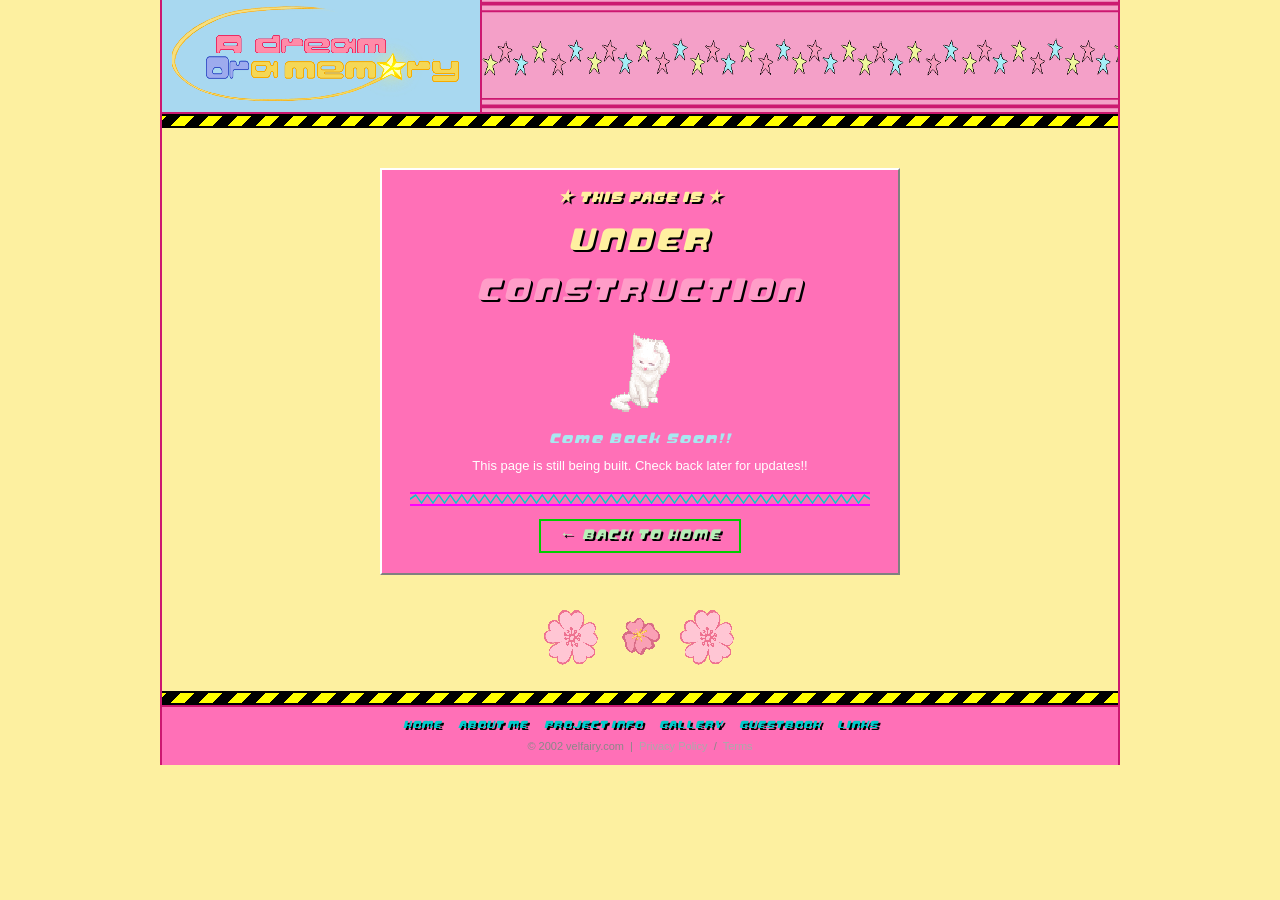
<file: construction.html>
<!DOCTYPE html>
<html lang="en">
<head>
  <meta charset="UTF-8">
  <meta name="viewport" content="width=device-width, initial-scale=1.0">
  <title>Under Construction — a dream or a memory</title>
  <link rel="stylesheet" href="style.css">
  <style>
    /* Construction page specific styles */
    .construction-main {
      text-align: center;
      padding: 24px 12px;
    }

    .construction-sign {
      display: inline-block;
      border-top: var(--border-bevel-light);
      border-left: var(--border-bevel-light);
      border-bottom: var(--border-bevel-dark);
      border-right: var(--border-bevel-dark);
      background-color: #ff70b7;
      padding: 20px 28px;
      margin: 16px auto;
      max-width: 520px;
    }

    .construction-title {
      font-family: var(--font-display);
      font-size: 36px;
      font-style: italic;
      text-transform: uppercase;
      letter-spacing: 4px;
      text-shadow: var(--shadow-hard);
      animation: blink 0.8s steps(1) infinite;
    }

    /* CSS construction worker — 4-frame stepped animation */
    .worker {
      width: 60px;
      height: 80px;
      margin: 16px auto;
      position: relative;
    }

    /* Head */
    .worker__head {
      width: 18px;
      height: 18px;
      background-color: #ffcc88;
      border: 1px solid #000;
      margin: 0 auto;
      position: relative;
    }

    /* Hard hat */
    .worker__hat {
      width: 26px;
      height: 8px;
      background-color: var(--yellow);
      border: 1px solid #000;
      margin: 0 auto;
      position: relative;
      top: 2px;
    }
    .worker__hat::before {
      content: '';
      display: block;
      width: 18px;
      height: 5px;
      background-color: var(--orange);
      border: 1px solid #000;
      margin: 0 auto;
      position: relative;
      top: -1px;
    }

    /* Body */
    .worker__body {
      width: 22px;
      height: 26px;
      background-color: #ff6600;
      border: 1px solid #000;
      margin: 0 auto;
    }

    /* Arms — animated */
    .worker__arms {
      position: relative;
      height: 0;
      top: -20px;
    }

    .worker__arm-left,
    .worker__arm-right {
      position: absolute;
      width: 14px;
      height: 6px;
      background-color: #ffcc88;
      border: 1px solid #000;
      top: 4px;
    }

    .worker__arm-left  { left: 6px;  transform-origin: right center; }
    .worker__arm-right { right: 6px; transform-origin: left center; }

    .worker__arm-left  { animation: arm-left  0.6s steps(2) infinite; }
    .worker__arm-right { animation: arm-right 0.6s steps(2) infinite; }

    /* Legs */
    .worker__legs {
      display: flex;
      justify-content: center;
      gap: 4px;
      margin-top: 2px;
    }

    .worker__leg {
      width: 8px;
      height: 18px;
      background-color: #003399;
      border: 1px solid #000;
    }

    .worker__leg:first-child { animation: leg-left  0.6s steps(2) infinite; }
    .worker__leg:last-child  { animation: leg-right 0.6s steps(2) infinite; }

    /* Shovel / tool */
    .worker__tool {
      position: absolute;
      right: 2px;
      top: -10px;
      width: 4px;
      height: 28px;
      background-color: #888888;
      border: 1px solid #000;
      animation: tool-swing 0.6s steps(2) infinite;
      transform-origin: bottom center;
    }
    .worker__tool::after {
      content: '';
      display: block;
      width: 10px;
      height: 6px;
      background-color: #aaaaaa;
      border: 1px solid #000;
      position: relative;
      left: -3px;
      top: -1px;
    }

    @keyframes arm-left  { 0% { transform: rotate(-30deg); } 50% { transform: rotate(20deg); } }
    @keyframes arm-right { 0% { transform: rotate(20deg);  } 50% { transform: rotate(-30deg); } }
    @keyframes leg-left  { 0% { transform: skewX(-10deg); } 50% { transform: skewX(10deg);  } }
    @keyframes leg-right { 0% { transform: skewX(10deg);  } 50% { transform: skewX(-10deg); } }
    @keyframes tool-swing { 0% { transform: rotate(-20deg); } 50% { transform: rotate(20deg); } }

    .construction-msg {
      font-family: var(--font-display);
      font-size: 16px;
      font-style: italic;
      letter-spacing: 2px;
      margin: 12px 0 6px;
    }

    .construction-sub {
      font-family: var(--font-body);
      font-size: 13px;
      color: #ffffff;
      margin-bottom: 16px;
    }
  </style>
</head>
<body>

  <div class="page-wrapper">

    <!-- HEADER -->
    <header class="site-header">
      <div class="site-header__inner">

        <div class="site-logo">
          <a href="index.html">
            <img src="assets/images/logo.png" alt="A dream or a memory">
          </a>
        </div>

        <nav class="site-nav" aria-label="Main navigation">
          <img src="assets/svgs/menu-header.svg" alt="" class="site-nav__bg" aria-hidden="true">
          <div class="site-nav__links" style="padding:0; background-image:url('assets/images/GGDstarlineanimation1.gif'); background-repeat:repeat-x; background-size:auto 40px; background-position:left center;"></div>
        </nav>

        <button class="nav-hamburger" id="nav-toggle" aria-label="Toggle menu">&#9776; MENU</button>

      </div>

      <nav class="nav-mobile" id="nav-mobile" aria-label="Mobile navigation">
        <a href="index.html">HOME</a>
        <a href="about.html">ABOUT ME</a>
        <a href="project-info.html">PROJECT INFO</a>
        <a href="gallery.html">GALLERY</a>
        <a href="construction.html">MORE STUFF</a>
      </nav>
    </header>

    <!-- Caution stripe top -->
    <div class="caution-stripe caution-stripe--animated"></div>

    <!-- MAIN -->
    <main class="site-main site-main--full construction-main">

      <div class="construction-sign">

        <h1 class="heading-neon heading-neon--sm c-yellow" style="margin-bottom:8px;">
          ★ THIS PAGE IS ★
        </h1>

        <p class="construction-title">
          <span class="c-yellow">UNDER</span>
          <span class="c-magenta"> CONSTRUCTION</span>
        </p>

        <!-- Under construction GIF -->
        <img src="assets/images/underconstruction.gif" alt="Under Construction" width="60" height="80" style="display:block; margin: 16px auto; image-rendering: pixelated;">

        <p class="construction-msg">
          <span class="c-cyan">Come Back Soon!!</span>
        </p>
        <p class="construction-sub">
          This page is still being built. Check back later for updates!!
        </p>

        <img src="assets/svgs/divider.svg" alt="" class="deco-divider" style="margin:12px 0;">

        <a href="index.html" class="heading-neon heading-neon--sm c-lime" style="display:inline-block; border:2px solid #00cc00; padding:6px 18px; text-shadow:2px 2px 0 #000;">
          ← BACK TO HOME
        </a>

      </div>

      <!-- Decorative accents -->
      <div style="display:flex; justify-content:center; gap:16px; margin-top:16px;">
        <img src="assets/images/asset1.1.png" alt="" class="deco-flower">
        <img src="assets/images/asset2.1.png" alt="" class="deco-starburst" style="align-self:center;">
        <img src="assets/images/asset1.1.png" alt="" class="deco-flower">
      </div>

    </main>

    <!-- Caution stripe bottom -->
    <div class="caution-stripe caution-stripe--animated"></div>

    <!-- FOOTER -->
    <footer class="site-footer">
      <nav class="site-footer__links">
        <a href="index.html">Home</a>
        <a href="about.html">About Me</a>
        <a href="project-info.html">Project Info</a>
        <a href="gallery.html">Gallery</a>
        <a href="construction.html">Guestbook</a>
        <a href="construction.html">Links</a>
      </nav>
      <p class="site-footer__copy">
        &copy; 2002 velfairy.com &nbsp;|&nbsp;
        <a href="construction.html">Privacy Policy</a> &nbsp;/&nbsp;
        <a href="construction.html">Terms</a>
      </p>
    </footer>

  </div>

  <script src="assets/js/nav.js"></script>
</body>
</html>
</file>
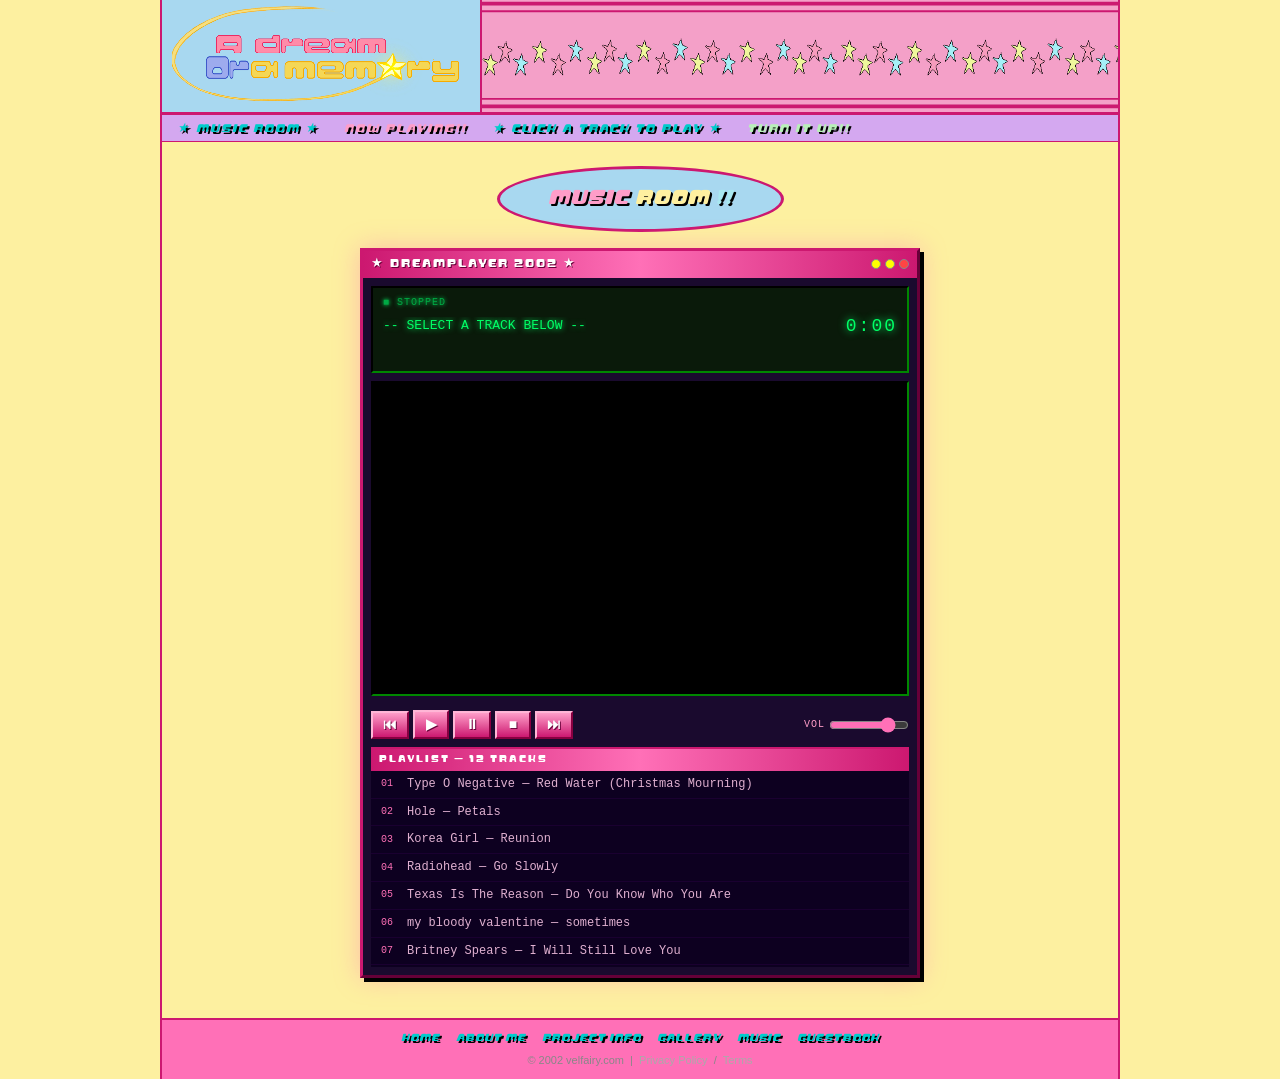
<file: music.html>
<!DOCTYPE html>
<html lang="en">
<head>
  <meta charset="UTF-8">
  <meta name="viewport" content="width=device-width, initial-scale=1.0">
  <title>Music — a dream or a memory</title>
  <link rel="stylesheet" href="style.css">
  <style>
    .music-main {
      display: flex;
      flex-direction: column;
      align-items: center;
      padding: 24px 16px 40px;
    }

    /* ── Winamp shell ── */
    .winamp {
      width: 100%;
      max-width: 560px;
      background: #1a0a2e;
      border-top: 3px solid #cc1870;
      border-left: 3px solid #cc1870;
      border-right: 3px solid #660038;
      border-bottom: 3px solid #660038;
      box-shadow: 4px 4px 0 #000, 0 0 24px #ff70b766;
      font-family: "Courier New", monospace;
    }

    /* title bar */
    .winamp__titlebar {
      background: linear-gradient(90deg, #cc1870 0%, #ff70b7 50%, #cc1870 100%);
      padding: 4px 8px;
      display: flex;
      align-items: center;
      justify-content: space-between;
      user-select: none;
    }
    .winamp__title {
      font-family: var(--font-display);
      font-size: 13px;
      color: #fff;
      letter-spacing: 2px;
      text-shadow: 1px 1px 0 #660038;
    }
    .winamp__titlebar-dots {
      display: flex;
      gap: 4px;
    }
    .winamp__titlebar-dots span {
      display: inline-block;
      width: 10px;
      height: 10px;
      border-radius: 50%;
      background: #ffff00;
      border: 1px solid #888;
    }
    .winamp__titlebar-dots span:last-child { background: #ff4444; }

    /* LCD display */
    .winamp__display {
      background: #0a1a0a;
      border: 2px inset #003300;
      margin: 8px;
      padding: 8px 10px;
      position: relative;
      overflow: hidden;
    }
    .winamp__lcd-row {
      display: flex;
      justify-content: space-between;
      align-items: center;
      margin-bottom: 4px;
    }
    .winamp__track-name {
      color: #00ff66;
      font-size: 13px;
      font-family: "Courier New", monospace;
      white-space: nowrap;
      overflow: hidden;
      text-overflow: ellipsis;
      max-width: 340px;
      text-shadow: 0 0 6px #00ff66;
    }
    .winamp__time {
      color: #00ff66;
      font-size: 18px;
      font-family: "Courier New", monospace;
      text-shadow: 0 0 8px #00ff66;
      letter-spacing: 2px;
      min-width: 60px;
      text-align: right;
    }
    .winamp__status {
      font-size: 10px;
      color: #00aa44;
      letter-spacing: 1px;
      margin-bottom: 4px;
      text-shadow: 0 0 4px #00ff66;
    }

    /* EQ bars */
    .winamp__eq {
      display: flex;
      gap: 2px;
      align-items: flex-end;
      height: 20px;
    }
    .eq-bar {
      width: 6px;
      background: #00ff66;
      box-shadow: 0 0 4px #00ff66;
      animation: eq-bounce var(--dur) ease-in-out infinite alternate;
      border-radius: 1px 1px 0 0;
    }
    @keyframes eq-bounce {
      from { height: 4px; }
      to   { height: var(--max-h); }
    }
    .eq-bar:nth-child(1)  { --dur: 0.45s; --max-h: 14px; }
    .eq-bar:nth-child(2)  { --dur: 0.37s; --max-h: 18px; }
    .eq-bar:nth-child(3)  { --dur: 0.52s; --max-h: 12px; }
    .eq-bar:nth-child(4)  { --dur: 0.41s; --max-h: 20px; }
    .eq-bar:nth-child(5)  { --dur: 0.33s; --max-h: 16px; }
    .eq-bar:nth-child(6)  { --dur: 0.48s; --max-h: 10px; }
    .eq-bar:nth-child(7)  { --dur: 0.39s; --max-h: 18px; }
    .eq-bar:nth-child(8)  { --dur: 0.55s; --max-h: 14px; }
    .eq-bar:nth-child(9)  { --dur: 0.42s; --max-h: 20px; }
    .eq-bar:nth-child(10) { --dur: 0.36s; --max-h: 12px; }

    .winamp__eq.paused .eq-bar {
      animation-play-state: paused;
    }

    /* YouTube embed */
    .winamp__video {
      margin: 0 8px 8px;
      background: #000;
      border: 2px inset #003300;
      position: relative;
      padding-top: 56.25%;
    }
    .winamp__video iframe {
      position: absolute;
      top: 0; left: 0;
      width: 100%;
      height: 100%;
      border: none;
      display: block;
    }

    /* Controls */
    .winamp__controls {
      display: flex;
      gap: 4px;
      padding: 6px 8px 8px;
      align-items: center;
      background: #1a0a2e;
    }
    .winamp__btn {
      background: linear-gradient(180deg, #ff9dc8 0%, #cc1870 100%);
      border-top: 2px solid #ffb6d6;
      border-left: 2px solid #ffb6d6;
      border-bottom: 2px solid #880040;
      border-right: 2px solid #880040;
      color: #fff;
      font-size: 14px;
      padding: 4px 10px;
      cursor: pointer;
      font-family: "Courier New", monospace;
      font-weight: bold;
      text-shadow: 1px 1px 0 #660038;
      min-width: 36px;
      text-align: center;
      user-select: none;
    }
    .winamp__btn:active {
      border-top: 2px solid #880040;
      border-left: 2px solid #880040;
      border-bottom: 2px solid #ffb6d6;
      border-right: 2px solid #ffb6d6;
      transform: translate(1px, 1px);
    }
    .winamp__vol-label {
      color: #ff9dc8;
      font-size: 10px;
      margin-left: auto;
      letter-spacing: 1px;
    }
    .winamp__vol {
      accent-color: #ff70b7;
      width: 80px;
    }

    /* Playlist */
    .winamp__playlist {
      background: #0d0020;
      border-top: 2px solid #cc1870;
      margin: 0 8px 8px;
      max-height: 220px;
      overflow-y: auto;
      scrollbar-width: thin;
      scrollbar-color: #cc1870 #1a0a2e;
    }
    .winamp__playlist-header {
      background: linear-gradient(90deg, #cc1870, #ff70b7, #cc1870);
      padding: 3px 8px;
      font-family: var(--font-display);
      font-size: 11px;
      color: #fff;
      letter-spacing: 2px;
    }
    .playlist-track {
      display: flex;
      align-items: center;
      gap: 8px;
      padding: 5px 10px;
      cursor: pointer;
      border-bottom: 1px solid #1a0030;
      transition: background 0.1s;
    }
    .playlist-track:hover {
      background: #2a0050;
    }
    .playlist-track.active {
      background: #cc1870;
    }
    .playlist-track__num {
      color: #ff70b7;
      font-size: 10px;
      min-width: 18px;
      font-family: "Courier New", monospace;
    }
    .playlist-track__name {
      color: #e0b0d0;
      font-size: 12px;
      font-family: "Courier New", monospace;
    }
    .playlist-track.active .playlist-track__name {
      color: #fff;
    }
    .playlist-track__playing {
      color: #00ff66;
      font-size: 10px;
      margin-left: auto;
      display: none;
    }
    .playlist-track.active .playlist-track__playing {
      display: inline;
    }
  </style>
</head>
<body>

  <div class="page-wrapper">

    <!-- HEADER -->
    <header class="site-header">
      <div class="site-header__inner">

        <div class="site-logo">
          <a href="index.html">
            <img src="assets/images/logo.png" alt="A dream or a memory">
          </a>
        </div>

        <nav class="site-nav" aria-label="Main navigation">
          <img src="assets/svgs/menu-header.svg" alt="" class="site-nav__bg" aria-hidden="true">
          <div class="site-nav__links" style="padding:0; background-image:url('assets/images/GGDstarlineanimation1.gif'); background-repeat:repeat-x; background-size:auto 40px; background-position:left center;"></div>
        </nav>

        <button class="nav-hamburger" id="nav-toggle" aria-label="Toggle menu">&#9776; MENU</button>

      </div>

      <nav class="nav-mobile" id="nav-mobile" aria-label="Mobile navigation">
        <a href="index.html">HOME</a>
        <a href="about.html">ABOUT ME</a>
        <a href="project-info.html">PROJECT INFO</a>
        <a href="gallery.html">GALLERY</a>
        <a href="music.html">MUSIC</a>
      </nav>
    </header>

    <!-- MARQUEE -->
    <div class="marquee-wrap">
      <span class="marquee-text">
        &nbsp;&nbsp;&nbsp;★ MUSIC ROOM ★ &nbsp;&nbsp;&nbsp;
        <span class="c-magenta">NOW PLAYING!!</span> &nbsp;&nbsp;&nbsp;
        ★ CLICK A TRACK TO PLAY ★ &nbsp;&nbsp;&nbsp;
        <span class="c-lime">TURN IT UP!!</span> &nbsp;&nbsp;&nbsp;
      </span>
    </div>

    <!-- MAIN -->
    <main class="site-main site-main--full music-main">

      <div style="margin-bottom: 16px; text-align: center;">
        <h1 class="heading-neon heading-neon--md" style="display: inline-block; border: 3px solid #cc1870; border-radius: 50%; padding: 18px 48px; background: #a8d8f0;">
          <span class="c-magenta">Music</span>
          <span class="c-yellow">Room</span>
          <span class="c-cyan">!!</span>
        </h1>
      </div>

      <!-- WINAMP PLAYER -->
      <div class="winamp">

        <!-- Title bar -->
        <div class="winamp__titlebar">
          <span class="winamp__title">★ DREAMPLAYER 2002 ★</span>
          <div class="winamp__titlebar-dots">
            <span></span><span></span><span></span>
          </div>
        </div>

        <!-- LCD -->
        <div class="winamp__display">
          <div class="winamp__status" id="player-status">■ STOPPED</div>
          <div class="winamp__lcd-row">
            <div class="winamp__track-name" id="track-name">-- SELECT A TRACK BELOW --</div>
            <div class="winamp__time" id="player-time">0:00</div>
          </div>
          <div class="winamp__eq paused" id="eq-bars">
            <div class="eq-bar"></div>
            <div class="eq-bar"></div>
            <div class="eq-bar"></div>
            <div class="eq-bar"></div>
            <div class="eq-bar"></div>
            <div class="eq-bar"></div>
            <div class="eq-bar"></div>
            <div class="eq-bar"></div>
            <div class="eq-bar"></div>
            <div class="eq-bar"></div>
          </div>
        </div>

        <!-- Video embed -->
        <div class="winamp__video">
          <iframe
            id="yt-iframe"
            src=""
            allow="autoplay; encrypted-media"
            allowfullscreen>
          </iframe>
        </div>

        <!-- Controls -->
        <div class="winamp__controls">
          <button class="winamp__btn" onclick="prevTrack()" title="Previous">⏮</button>
          <button class="winamp__btn" onclick="playTrack()" title="Play">▶</button>
          <button class="winamp__btn" onclick="pauseTrack()" title="Pause">⏸</button>
          <button class="winamp__btn" onclick="stopTrack()" title="Stop">■</button>
          <button class="winamp__btn" onclick="nextTrack()" title="Next">⏭</button>
          <span class="winamp__vol-label">VOL</span>
          <input class="winamp__vol" type="range" min="0" max="100" value="80" oninput="setVolume(this.value)" title="Volume">
        </div>

        <!-- Playlist -->
        <div class="winamp__playlist">
          <div class="winamp__playlist-header">PLAYLIST — 12 TRACKS</div>
          <div id="playlist"></div>
        </div>

      </div>

    </main>

    <!-- FOOTER -->
    <footer class="site-footer">
      <nav class="site-footer__links">
        <a href="index.html">Home</a>
        <a href="about.html">About Me</a>
        <a href="project-info.html">Project Info</a>
        <a href="gallery.html">Gallery</a>
        <a href="music.html">Music</a>
        <a href="construction.html">Guestbook</a>
      </nav>
      <p class="site-footer__copy">
        &copy; 2002 velfairy.com &nbsp;|&nbsp;
        <a href="construction.html">Privacy Policy</a> &nbsp;/&nbsp;
        <a href="construction.html">Terms</a>
      </p>
    </footer>

  </div>

  <script src="assets/js/nav.js"></script>
  <script>
    const tracks = [
      { title: "Type O Negative — Red Water (Christmas Mourning)", id: "SzaflC73iTk" },
      { title: "Hole — Petals",                                    id: "XbKLO9TbRRQ" },
      { title: "Korea Girl — Reunion",                             id: "-miSrSXtKJc" },
      { title: "Radiohead — Go Slowly",                            id: "wqh9GKAtZzo" },
      { title: "Texas Is The Reason — Do You Know Who You Are",    id: "qLCUs3terVM" },
      { title: "my bloody valentine — sometimes",                  id: "hSI_9P9rRt4" },
      { title: "Britney Spears — I Will Still Love You",           id: "uzDHH2QzAGY" },
      { title: "Evanescence — Bleed (I Must Be Dreaming)",         id: "QRzbwFdu1rc" },
      { title: "Paramore — Stuck On You",                          id: "bWT5j8qb7C0" },
      { title: "Avril Lavigne — How Does It Feel",                 id: "z3OvZGELt2M" },
      { title: "Jeff Buckley — Everybody Here Wants You",          id: "hGzHCvkndnI" },
      { title: "Natasha Bedingfield — Pocketful of Sunshine",      id: "ztCMNHAT8uM" },
    ];

    let current = -1;
    let timer = null;

    const iframe   = document.getElementById('yt-iframe');
    const trackEl  = document.getElementById('track-name');
    const statusEl = document.getElementById('player-status');
    const timeEl   = document.getElementById('player-time');
    const eqEl     = document.getElementById('eq-bars');
    const playlist = document.getElementById('playlist');

    // Build playlist UI
    tracks.forEach((t, i) => {
      const row = document.createElement('div');
      row.className = 'playlist-track';
      row.id = 'track-' + i;
      row.innerHTML = `
        <span class="playlist-track__num">${String(i+1).padStart(2,'0')}</span>
        <span class="playlist-track__name">${t.title}</span>
        <span class="playlist-track__playing">♪ PLAYING</span>
      `;
      row.onclick = () => loadTrack(i, true);
      playlist.appendChild(row);
    });

    function loadTrack(index, autoplay) {
      if (index < 0 || index >= tracks.length) return;
      current = index;

      document.querySelectorAll('.playlist-track').forEach(r => r.classList.remove('active'));
      document.getElementById('track-' + index).classList.add('active');
      document.getElementById('track-' + index).scrollIntoView({ block: 'nearest' });

      trackEl.textContent = tracks[index].title;

      const auto = autoplay ? 1 : 0;
      iframe.src = `https://www.youtube.com/embed/${tracks[index].id}?autoplay=${auto}&rel=0&modestbranding=1&enablejsapi=1`;

      if (autoplay) {
        setPlaying();
      } else {
        setPaused();
      }

      startTimer();
    }

    function playTrack() {
      if (current === -1) { loadTrack(0, true); return; }
      // reload with autoplay
      const t = tracks[current];
      iframe.src = `https://www.youtube.com/embed/${t.id}?autoplay=1&rel=0&modestbranding=1&enablejsapi=1`;
      setPlaying();
      startTimer();
    }

    function pauseTrack() {
      setPaused();
    }

    function stopTrack() {
      iframe.src = '';
      statusEl.textContent = '■ STOPPED';
      eqEl.classList.add('paused');
      timeEl.textContent = '0:00';
      clearInterval(timer);
    }

    function nextTrack() {
      loadTrack((current + 1) % tracks.length, true);
    }

    function prevTrack() {
      loadTrack((current - 1 + tracks.length) % tracks.length, true);
    }

    function setVolume(val) {
      // Volume is controlled inside YouTube player; we can't set it via iframe src alone
      // This slider is decorative but functional if user uses YouTube controls too
    }

    function setPlaying() {
      statusEl.textContent = '▶ PLAYING';
      eqEl.classList.remove('paused');
    }

    function setPaused() {
      statusEl.textContent = '⏸ PAUSED';
      eqEl.classList.add('paused');
      clearInterval(timer);
    }

    function startTimer() {
      clearInterval(timer);
      let secs = 0;
      timer = setInterval(() => {
        secs++;
        const m = Math.floor(secs / 60);
        const s = String(secs % 60).padStart(2, '0');
        timeEl.textContent = m + ':' + s;
      }, 1000);
    }
  </script>
</body>
</html>
</file>
<file: style.css>
/* ============================================================
   RETRO Y2K STYLESHEET
   Rules: flat colors only, no gradients, no box-shadow glow,
   hard drop shadows (2px offset, 0 blur), steps() animations,
   system fonts (Impact / Arial), fixed pixel widths
   ============================================================ */

/* ------------------------------------------------------------
   CUSTOM FONTS
   ------------------------------------------------------------ */
@font-face {
  font-family: "Zenfix";
  src: url("assets/fonts/Zenfix-Demo.ttf") format("truetype");
  font-weight: normal;
  font-style: normal;
}

/* ------------------------------------------------------------
   2.1 CSS CUSTOM PROPERTIES
   ------------------------------------------------------------ */
:root {
  /* Colors */
  --bg:           #fdf0a0;
  --nav-bg:       #a8d8f0;
  --magenta:      #cc1870;
  --lime:         #00cc00;
  --cyan:         #00cccc;
  --yellow:       #ffff00;
  --hotpink:      #ff66cc;
  --teal:         #006666;
  --white:        #eeeeee;
  --black:        #000000;
  --orange:       #ff6600;

  /* Typography */
  --font-display: "Zenfix", Impact, "Arial Black", Arial, sans-serif;
  --font-body:    Arial, Helvetica, sans-serif;

  /* Hard drop shadow (no blur — period accurate) */
  --shadow-hard:  2px 2px 0 #000000;
  --shadow-hard-color: 2px 2px 0 var(--black), -1px -1px 0 var(--black);

  /* Borders */
  --border-neon:  2px solid var(--magenta);
  --border-cyan:  2px solid var(--cyan);
  --border-bevel-light: 2px solid #ffffff;
  --border-bevel-dark:  2px solid #808080;

  /* Layout */
  --max-width:    960px;
  --sidebar-width: 160px;
}

/* ------------------------------------------------------------
   2.2 RESET & BASE
   ------------------------------------------------------------ */
*, *::before, *::after {
  box-sizing: border-box;
  margin: 0;
  padding: 0;
}

html {
  scroll-behavior: auto; /* no smooth scroll — period accurate */
}

body {
  background-color: var(--bg);
  color: var(--white);
  font-family: var(--font-body);
  font-size: 14px;
  line-height: 1.4;
  min-width: 320px;
}

a {
  color: var(--yellow);
  text-decoration: none;
}

a:hover {
  color: var(--hotpink);
  text-decoration: underline;
}

img {
  display: block;
  image-rendering: pixelated;
  image-rendering: crisp-edges;
}

hr {
  border: none;
  border-top: 2px solid var(--magenta);
  margin: 8px 0;
}

ul {
  list-style: none;
}

/* ------------------------------------------------------------
   2.3 LAYOUT SCAFFOLDING
   ------------------------------------------------------------ */
.page-wrapper {
  max-width: var(--max-width);
  margin: 0 auto;
  border-left: 2px solid var(--magenta);
  border-right: 2px solid var(--magenta);
}

/* Site header — contains logo + nav banner */
.site-header {
  background-color: var(--nav-bg);
  border-bottom: var(--border-neon);
}

.site-header__inner {
  display: flex;
  align-items: stretch;
  min-height: 60px;
}

/* Main content area — optional sidebar layout */
.site-body {
  display: flex;
  align-items: stretch;
}

.site-sidebar {
  width: var(--sidebar-width);
  min-width: var(--sidebar-width);
  background-color: #ff70b7;
  border-right: var(--border-neon);
  padding: 12px 8px;
}

.site-main {
  flex: 1;
  padding: 12px;
  min-width: 0;
}

/* Full-width main (no sidebar) */
.site-main--full {
  width: 100%;
}

.site-footer {
  background-color: #ff70b7;
  border-top: var(--border-neon);
  padding: 10px;
  text-align: center;
}

/* ------------------------------------------------------------
   2.4 NAV BAR
   ------------------------------------------------------------ */
.site-logo {
  display: flex;
  align-items: center;
  padding: 6px 10px;
  border-right: var(--border-neon);
  flex-shrink: 0;
  width: 320px;
  min-width: 320px;
}

.site-logo img,
.site-logo svg {
  width: 100%;
  height: auto;
  display: block;
}

/* Nav strip — holds menu-header SVG + links */
.site-nav {
  flex: 1;
  position: relative;
  display: flex;
  align-items: stretch;
  align-self: stretch;
}

.site-nav__bg {
  position: absolute;
  top: 0; left: 0;
  width: 100%;
  height: 100%;
  object-fit: fill;
  z-index: 0;
}

.site-nav__links {
  position: relative;
  z-index: 1;
  display: flex;
  gap: 0;
  padding: 0 12px;
  flex-wrap: wrap;
  align-items: center;
  height: 100%;
  flex: 1;
  min-height: 40px;
}

.site-nav__links a {
  font-family: var(--font-display);
  font-size: 14px;
  font-style: italic;
  font-weight: normal;
  text-transform: uppercase;
  color: #ffffa0;
  text-decoration: none;
  text-shadow: var(--shadow-hard);
  padding: 4px 10px;
  letter-spacing: 1px;
  display: block;
}

.site-nav__links a:hover {
  color: var(--hotpink);
  text-decoration: none;
}

.site-nav__links a.nav-active {
  color: #a8d8f0;
}

/* Hamburger button (mobile only) */
.nav-hamburger {
  display: none;
  background: none;
  border: 2px solid var(--magenta);
  color: var(--magenta);
  font-family: var(--font-display);
  font-size: 18px;
  cursor: pointer;
  padding: 4px 10px;
  margin-left: auto;
  margin-right: 8px;
}

/* Mobile nav overlay */
.nav-mobile {
  display: none;
  background-color: var(--nav-bg);
  border-top: var(--border-neon);
  border-bottom: var(--border-neon);
}

.nav-mobile a {
  display: block;
  font-family: var(--font-display);
  font-size: 16px;
  font-style: italic;
  text-transform: uppercase;
  color: var(--yellow);
  text-shadow: var(--shadow-hard);
  padding: 10px 16px;
  border-bottom: 1px solid var(--nav-bg);
  letter-spacing: 1px;
}

.nav-mobile a:hover {
  color: var(--hotpink);
  text-decoration: none;
  background-color: #1a001a;
}

body.nav-open .nav-mobile {
  display: block;
}

/* ------------------------------------------------------------
   2.5 CONTENT CARDS
   ------------------------------------------------------------ */
.card-grid {
  display: flex;
  flex-wrap: wrap;
  gap: 6px;
  padding: 8px 0;
}

.card {
  background-color: #a8d8f0;
  border: 3px solid #a8d8f0;
  border-radius: 16px;
  overflow: hidden;
  padding: 6px;
  flex: 0 0 auto;
}

.card--small  { width: 140px; }
.card--medium { width: 200px; }
.card--large  { width: 280px; }
.card--full   { width: 100%; }

/* Fill variant: cards stretch evenly to fill the row, no leftover gap */
.card-grid--fill {
  display: grid;
  grid-template-columns: repeat(4, 1fr);
}

.card-grid--fill .card { width: auto; }

.card__img {
  width: 100%;
  height: 150px;
  display: block;
  object-fit: cover;
  border: 1px solid var(--black);
  border-radius: 12px;
}

.card__label {
  font-family: var(--font-display);
  font-size: 12px;
  font-style: italic;
  color: var(--white);
  text-shadow: var(--shadow-hard);
  text-align: center;
  margin-top: 4px;
  letter-spacing: 1px;
}

/* Content block (text area on a dark card) */
.content-block {
  background-color: rgba(255, 255, 255, 0.35);
  border: 2px solid var(--magenta);
  padding: 10px 12px;
  margin-bottom: 10px;
}

/* Lightbox — shared by any page with a clickable, enlargeable photo */
.lightbox {
  display: none;
  position: fixed;
  top: 0; left: 0;
  width: 100%; height: 100%;
  background-color: rgba(0, 0, 0, 0.88);
  z-index: 1000;
  justify-content: center;
  align-items: center;
}

.lightbox.active {
  display: flex;
}

.lightbox__img {
  max-width: 90%;
  max-height: 90%;
  display: block;
  border-radius: 0;
  border: none;
  cursor: pointer;
}

.lightbox__close {
  position: fixed;
  top: 20px;
  right: 30px;
  font-family: var(--font-display);
  font-size: 32px;
  color: #ffffff;
  cursor: pointer;
  line-height: 1;
}

/* ------------------------------------------------------------
   2.6 TYPOGRAPHY
   ------------------------------------------------------------ */

/* Section headings */
.heading-neon {
  font-family: var(--font-display);
  font-style: italic;
  text-transform: uppercase;
  text-shadow: var(--shadow-hard);
  letter-spacing: 2px;
  line-height: 1.1;
}

.heading-neon--lg { font-size: 32px; }
.heading-neon--md { font-size: 22px; }
.heading-neon--sm { font-size: 16px; }

/* Mixed-color word spans */
.c-magenta { color: #ff9dc8; }
.c-lime    { color: #b8f0b8; }
.c-cyan    { color: #a8e8f0; }
.c-yellow  { color: #fff0a0; }
.c-hotpink { color: #ffb3d9; }
.c-orange  { color: var(--orange); }
.c-white   { color: var(--white); }

/* Body copy */
.body-text {
  font-family: var(--font-body);
  font-size: 14px;
  color: #7a3060;
  line-height: 1.5;
}

.body-text p {
  margin-bottom: 8px;
}

/* Sidebar nav links */
.sidebar-nav a {
  display: block;
  font-family: var(--font-display);
  font-size: 15px;
  font-style: italic;
  text-shadow: var(--shadow-hard);
  padding: 5px 0;
  letter-spacing: 1px;
  border-bottom: 1px solid #330033;
}

.sidebar-nav a:nth-child(odd)  { color: #ffffa0; }
.sidebar-nav a:nth-child(even) { color: #ffb6c1; }

.sidebar-nav a:hover {
  color: var(--yellow);
  text-decoration: none;
}

/* Marquee text */
.marquee-wrap {
  background-color: #d4a8f0;
  border-top: 1px solid var(--magenta);
  border-bottom: 1px solid var(--magenta);
  overflow: hidden;
  white-space: nowrap;
  padding: 3px 0;
}

.marquee-text {
  display: inline-block;
  font-family: var(--font-display);
  font-size: 13px;
  font-style: italic;
  color: var(--cyan);
  text-shadow: var(--shadow-hard);
  letter-spacing: 2px;
  animation: marquee-scroll 18s linear infinite;
}

/* ------------------------------------------------------------
   2.7 DECORATIVE ELEMENTS
   ------------------------------------------------------------ */

/* SVG accent images */
.deco-flower,
.deco-starburst {
  display: block;
  pointer-events: none;
  flex-shrink: 0;
}

.deco-flower    { width: 60px; height: 60px; }
.deco-starburst { width: 44px; height: 44px; }

/* Divider SVG */
.deco-divider {
  display: block;
  width: 100%;
  height: 16px;
  margin: 8px 0;
}

/* Caution stripe (for construction page + accents) */
.caution-stripe {
  height: 14px;
  background-image: repeating-linear-gradient(
    -45deg,
    #ffff00 0px,
    #ffff00 10px,
    #000000 10px,
    #000000 20px
  );
  border-top: 2px solid var(--black);
  border-bottom: 2px solid var(--black);
}

/* Blinking element */
.blink {
  animation: blink 1s steps(1) infinite;
}

/* Logo pulse — steps, not smooth */
.logo-pulse {
  animation: logo-pulse 2s steps(2) infinite;
}

/* Hit counter aesthetic */
.hit-counter {
  display: inline-flex;
  gap: 2px;
  background-color: #ff70b7;
  border: 2px solid var(--magenta);
  padding: 3px 6px;
}

.hit-counter__digit {
  font-family: "Courier New", Courier, monospace;
  font-size: 16px;
  font-weight: bold;
  color: #00aaff;
  background-color: #ff70b7;
  padding: 1px 3px;
  border: 1px solid #cc1870;
  min-width: 14px;
  text-align: center;
}

/* "NEW" badge */
.badge-new {
  display: inline-block;
  font-family: var(--font-display);
  font-size: 11px;
  font-style: italic;
  color: var(--black);
  background-color: var(--yellow);
  border: 1px solid var(--black);
  padding: 1px 4px;
  text-transform: uppercase;
  vertical-align: middle;
  margin-left: 4px;
  animation: blink 1.2s steps(1) infinite;
}

/* Section header row (icon + title) */
.section-header {
  display: flex;
  align-items: center;
  gap: 8px;
  background-color: var(--nav-bg);
  border-top: var(--border-neon);
  border-bottom: var(--border-neon);
  padding: 5px 8px;
  margin-bottom: 8px;
}

/* ------------------------------------------------------------
   2.8 FOOTER
   ------------------------------------------------------------ */
.site-footer__links {
  display: flex;
  justify-content: center;
  gap: 16px;
  flex-wrap: wrap;
  margin-bottom: 6px;
}

.site-footer__links a {
  font-family: var(--font-display);
  font-size: 12px;
  font-style: italic;
  color: var(--cyan);
  text-shadow: var(--shadow-hard);
  text-transform: uppercase;
  letter-spacing: 1px;
}

.site-footer__links a:hover {
  color: var(--hotpink);
  text-decoration: underline;
}

.site-footer__copy {
  font-family: var(--font-body);
  font-size: 11px;
  color: #888888;
}

.site-footer__copy a {
  color: #aaaaaa;
  font-size: 11px;
}

/* ------------------------------------------------------------
   2.9 ANIMATIONS (steps only — no easing)
   ------------------------------------------------------------ */
@keyframes blink {
  0%, 100% { opacity: 1; }
  50%       { opacity: 0; }
}

@keyframes logo-pulse {
  0%   { opacity: 1; }
  50%  { opacity: 0.6; }
  100% { opacity: 1; }
}

@keyframes marquee-scroll {
  from { transform: translateX(100vw); }
  to   { transform: translateX(-100%); }
}

/* Construction page worker animation (4 frames, steps) */
@keyframes worker-anim {
  0%   { background-position: 0px 0; }
  25%  { background-position: -60px 0; }
  50%  { background-position: -120px 0; }
  75%  { background-position: -180px 0; }
}

/* Caution stripe scroll */
@keyframes caution-scroll {
  from { background-position: 0 0; }
  to   { background-position: 28px 0; }
}

.caution-stripe--animated {
  animation: caution-scroll 0.5s steps(4) infinite;
}

/* ------------------------------------------------------------
   2.9 RESPONSIVE — 768px BREAKPOINT
   ------------------------------------------------------------ */
@media (max-width: 768px) {
  /* Hide desktop nav, show hamburger */
  .site-nav {
    display: none;
  }

  /* Hide decorative SVGs in sidebar on mobile — they add too much height */
  .site-sidebar .deco-flower,
  .site-sidebar .deco-starburst {
    display: none;
  }

  .site-sidebar {
    padding: 8px;
  }

  .nav-hamburger {
    display: block;
  }

  .site-header__inner {
    flex-wrap: wrap;
    justify-content: space-between;
    align-items: center;
  }

  .site-logo {
    border-right: none;
    padding: 6px 10px;
  }

  .site-logo img,
  .site-logo svg {
    width: 140px;
  }

  /* Stack body — no sidebar */
  .site-body {
    flex-direction: column;
  }

  .site-sidebar {
    width: 100%;
    min-width: 0;
    border-right: none;
    border-bottom: var(--border-neon);
  }

  /* Card grid wraps tighter */
  .card--small  { width: calc(50% - 4px); }
  .card--medium { width: calc(50% - 4px); }
  .card--large  { width: 100%; }

  .card-grid--fill { grid-template-columns: repeat(2, 1fr); }

  /* Headings scale down slightly */
  .heading-neon--lg { font-size: 24px; }
  .heading-neon--md { font-size: 18px; }
}
</file>
